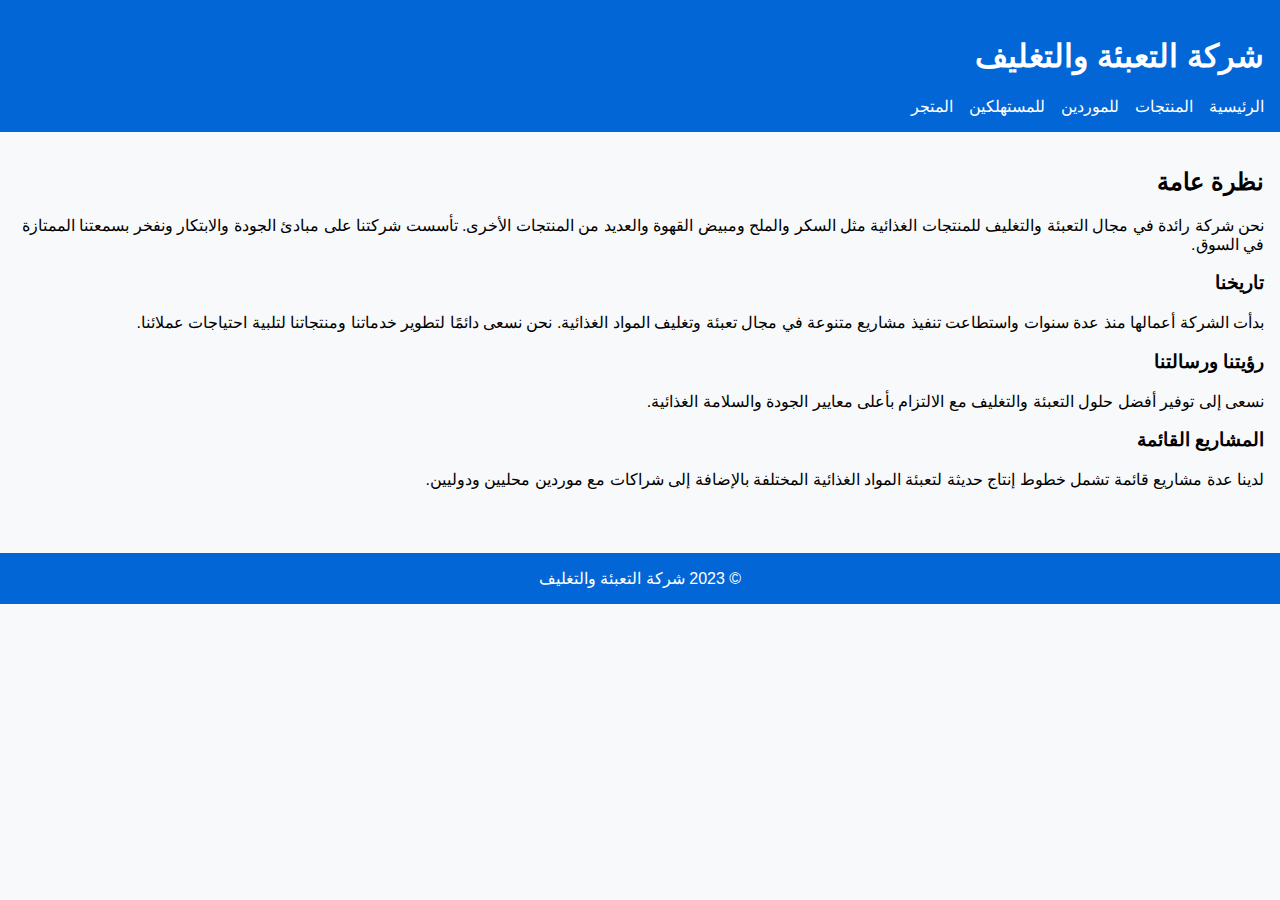
<file: website/index.html>
<!DOCTYPE html>
<html lang="ar" dir="rtl">
<head>
    <meta charset="UTF-8">
    <title>شركة التعبئة والتغليف</title>
    <link rel="stylesheet" href="style.css">
</head>
<body>
<header>
    <h1>شركة التعبئة والتغليف</h1>
    <nav>
        <ul>
            <li><a href="index.html">الرئيسية</a></li>
            <li><a href="products.html">المنتجات</a></li>
            <li><a href="suppliers.html">للموردين</a></li>
            <li><a href="consumers.html">للمستهلكين</a></li>
            <li><a href="store.html">المتجر</a></li>
        </ul>
    </nav>
</header>
<main>
    <h2>نظرة عامة</h2>
    <p>نحن شركة رائدة في مجال التعبئة والتغليف للمنتجات الغذائية مثل السكر والملح ومبيض القهوة والعديد من المنتجات الأخرى. تأسست شركتنا على مبادئ الجودة والابتكار ونفخر بسمعتنا الممتازة في السوق.</p>

    <h3>تاريخنا</h3>
    <p>بدأت الشركة أعمالها منذ عدة سنوات واستطاعت تنفيذ مشاريع متنوعة في مجال تعبئة وتغليف المواد الغذائية. نحن نسعى دائمًا لتطوير خدماتنا ومنتجاتنا لتلبية احتياجات عملائنا.</p>

    <h3>رؤيتنا ورسالتنا</h3>
    <p>نسعى إلى توفير أفضل حلول التعبئة والتغليف مع الالتزام بأعلى معايير الجودة والسلامة الغذائية.</p>

    <h3>المشاريع القائمة</h3>
    <p>لدينا عدة مشاريع قائمة تشمل خطوط إنتاج حديثة لتعبئة المواد الغذائية المختلفة بالإضافة إلى شراكات مع موردين محليين ودوليين.</p>
</main>
<footer>
    &copy; 2023 شركة التعبئة والتغليف
</footer>
</body>
</html>
</file>
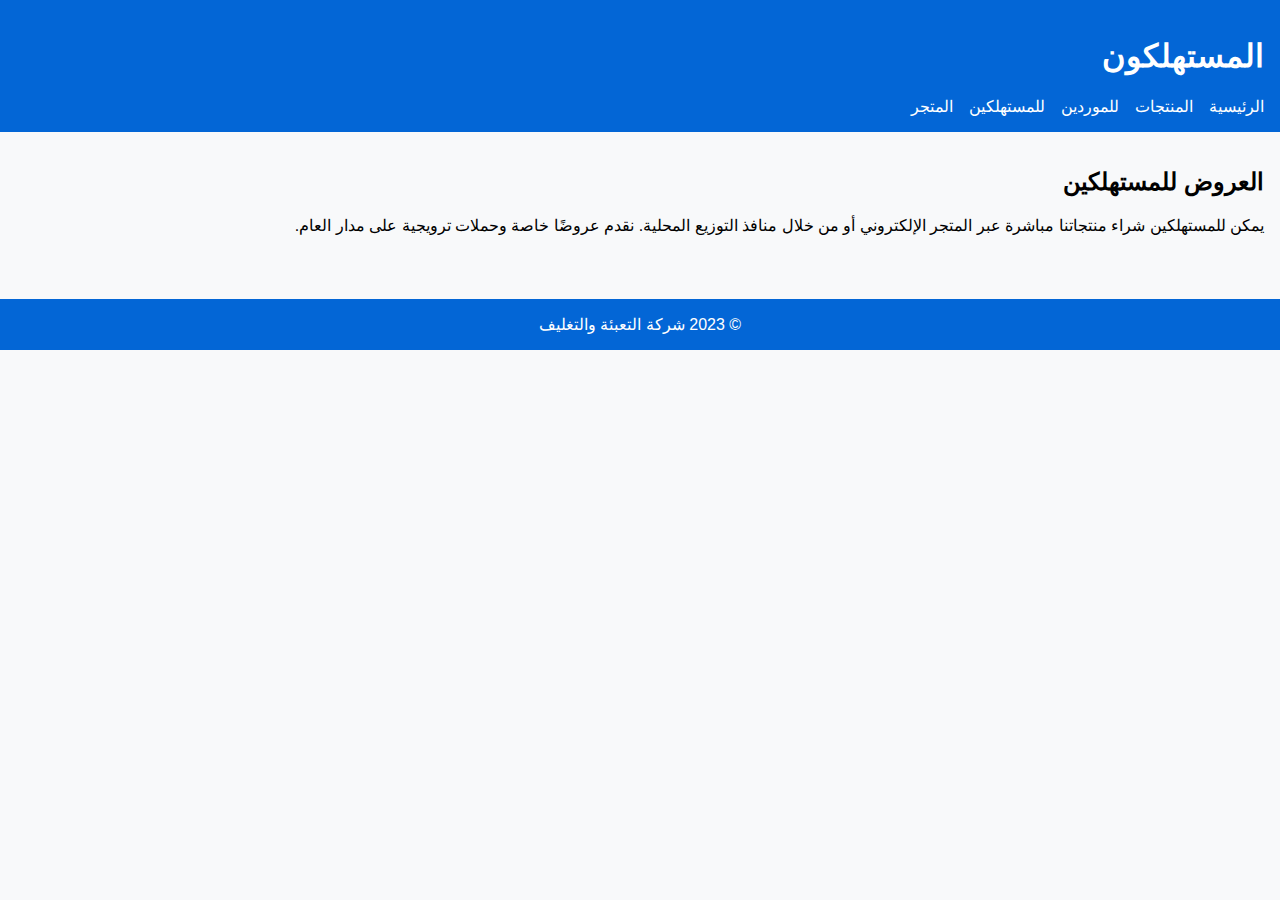
<file: website/consumers.html>
<!DOCTYPE html>
<html lang="ar" dir="rtl">
<head>
    <meta charset="UTF-8">
    <title>للمستهلكين</title>
    <link rel="stylesheet" href="style.css">
</head>
<body>
<header>
    <h1>المستهلكون</h1>
    <nav>
        <ul>
            <li><a href="index.html">الرئيسية</a></li>
            <li><a href="products.html">المنتجات</a></li>
            <li><a href="suppliers.html">للموردين</a></li>
            <li><a href="consumers.html">للمستهلكين</a></li>
            <li><a href="store.html">المتجر</a></li>
        </ul>
    </nav>
</header>
<main>
    <h2>العروض للمستهلكين</h2>
    <p>يمكن للمستهلكين شراء منتجاتنا مباشرة عبر المتجر الإلكتروني أو من خلال منافذ التوزيع المحلية. نقدم عروضًا خاصة وحملات ترويجية على مدار العام.</p>
</main>
<footer>
    &copy; 2023 شركة التعبئة والتغليف
</footer>
</body>
</html>
</file>
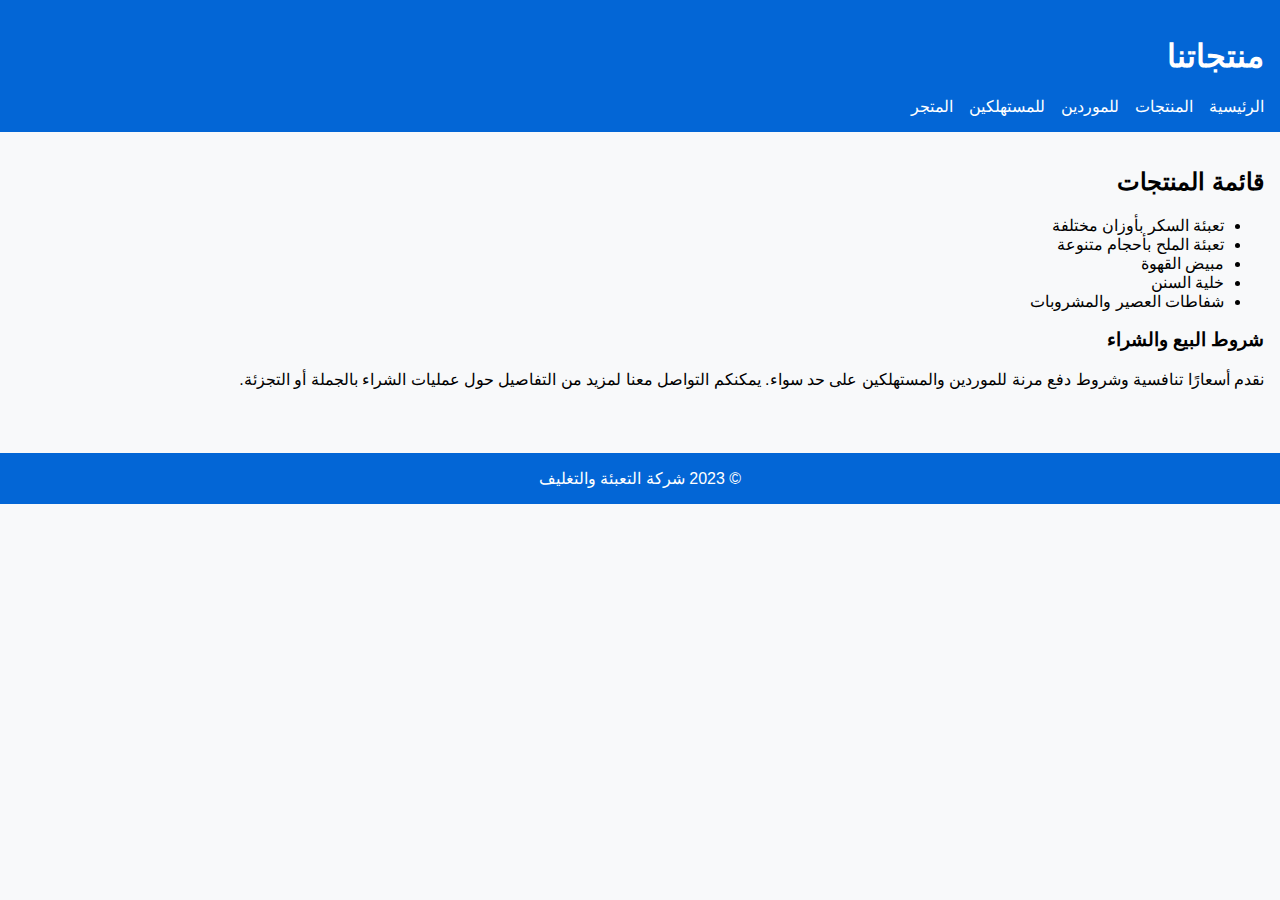
<file: website/products.html>
<!DOCTYPE html>
<html lang="ar" dir="rtl">
<head>
    <meta charset="UTF-8">
    <title>المنتجات</title>
    <link rel="stylesheet" href="style.css">
</head>
<body>
<header>
    <h1>منتجاتنا</h1>
    <nav>
        <ul>
            <li><a href="index.html">الرئيسية</a></li>
            <li><a href="products.html">المنتجات</a></li>
            <li><a href="suppliers.html">للموردين</a></li>
            <li><a href="consumers.html">للمستهلكين</a></li>
            <li><a href="store.html">المتجر</a></li>
        </ul>
    </nav>
</header>
<main>
    <h2>قائمة المنتجات</h2>
    <ul>
        <li>تعبئة السكر بأوزان مختلفة</li>
        <li>تعبئة الملح بأحجام متنوعة</li>
        <li>مبيض القهوة</li>
        <li>خلية السنن</li>
        <li>شفاطات العصير والمشروبات</li>
    </ul>

    <h3>شروط البيع والشراء</h3>
    <p>نقدم أسعارًا تنافسية وشروط دفع مرنة للموردين والمستهلكين على حد سواء. يمكنكم التواصل معنا لمزيد من التفاصيل حول عمليات الشراء بالجملة أو التجزئة.</p>
</main>
<footer>
    &copy; 2023 شركة التعبئة والتغليف
</footer>
</body>
</html>
</file>
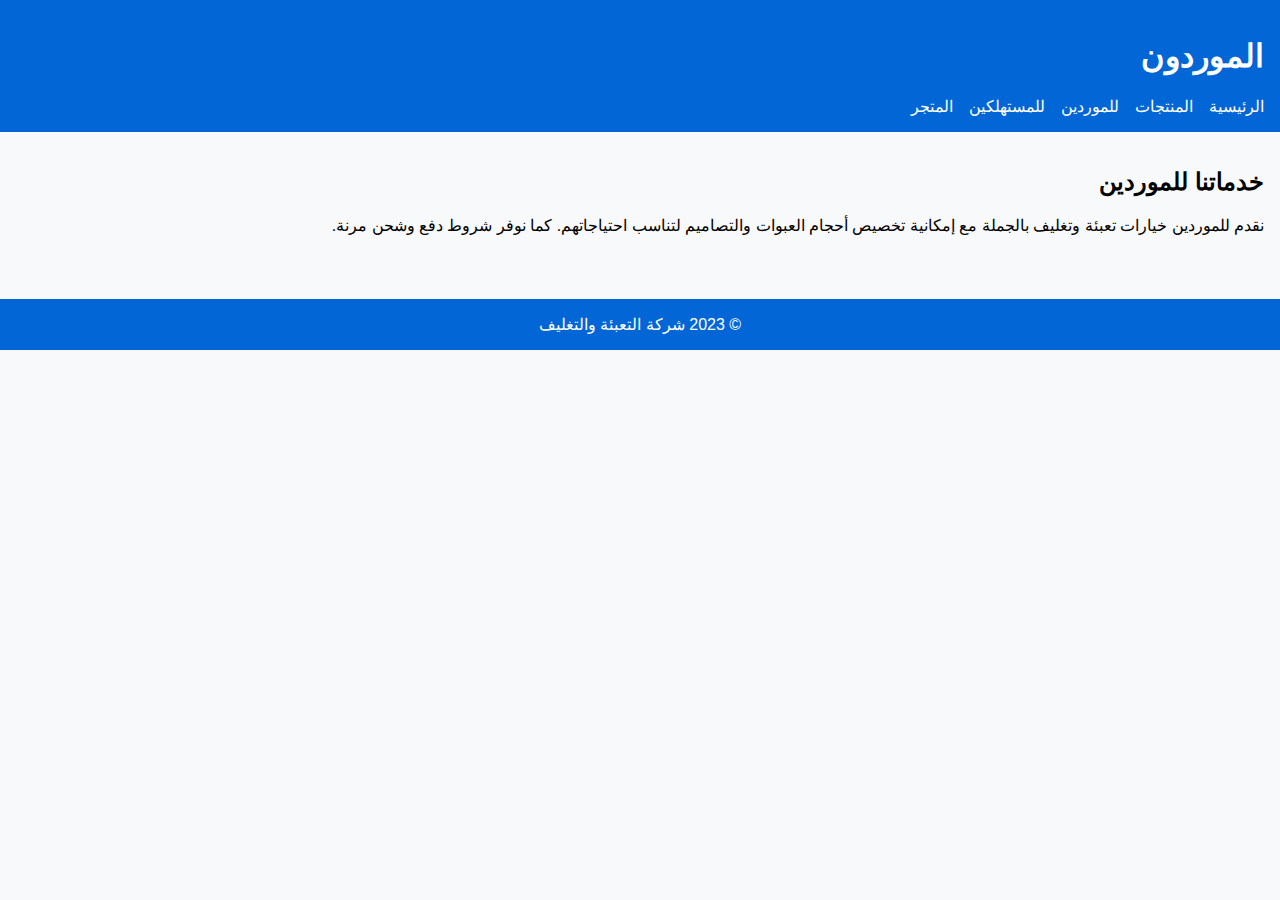
<file: website/suppliers.html>
<!DOCTYPE html>
<html lang="ar" dir="rtl">
<head>
    <meta charset="UTF-8">
    <title>للموردين</title>
    <link rel="stylesheet" href="style.css">
</head>
<body>
<header>
    <h1>الموردون</h1>
    <nav>
        <ul>
            <li><a href="index.html">الرئيسية</a></li>
            <li><a href="products.html">المنتجات</a></li>
            <li><a href="suppliers.html">للموردين</a></li>
            <li><a href="consumers.html">للمستهلكين</a></li>
            <li><a href="store.html">المتجر</a></li>
        </ul>
    </nav>
</header>
<main>
    <h2>خدماتنا للموردين</h2>
    <p>نقدم للموردين خيارات تعبئة وتغليف بالجملة مع إمكانية تخصيص أحجام العبوات والتصاميم لتناسب احتياجاتهم. كما نوفر شروط دفع وشحن مرنة.</p>
</main>
<footer>
    &copy; 2023 شركة التعبئة والتغليف
</footer>
</body>
</html>
</file>
<file: website/style.css>
body {
    font-family: Arial, sans-serif;
    direction: rtl;
    text-align: right;
    margin: 0;
    padding: 0;
    background-color: #f8f9fa;
}

header {
    background-color: #0366d6;
    color: #fff;
    padding: 1em;
}

nav ul {
    list-style: none;
    padding: 0;
    margin: 0;
    display: flex;
    flex-wrap: wrap;
}

nav ul li {
    margin-left: 1em;
}

nav ul li a {
    color: #fff;
    text-decoration: none;
}

main {
    padding: 1em;
}

footer {
    background-color: #0366d6;
    color: #fff;
    text-align: center;
    padding: 1em;
    margin-top: 2em;
}

.products {
    display: grid;
    grid-template-columns: repeat(auto-fill, minmax(200px, 1fr));
    gap: 1em;
}

.product-card {
    background: #fff;
    border: 1px solid #ccc;
    padding: 1em;
    text-align: center;
}

button {
    background-color: #28a745;
    color: #fff;
    border: none;
    padding: 0.5em 1em;
    cursor: pointer;
}

button:hover {
    background-color: #218838;
}
</file>
